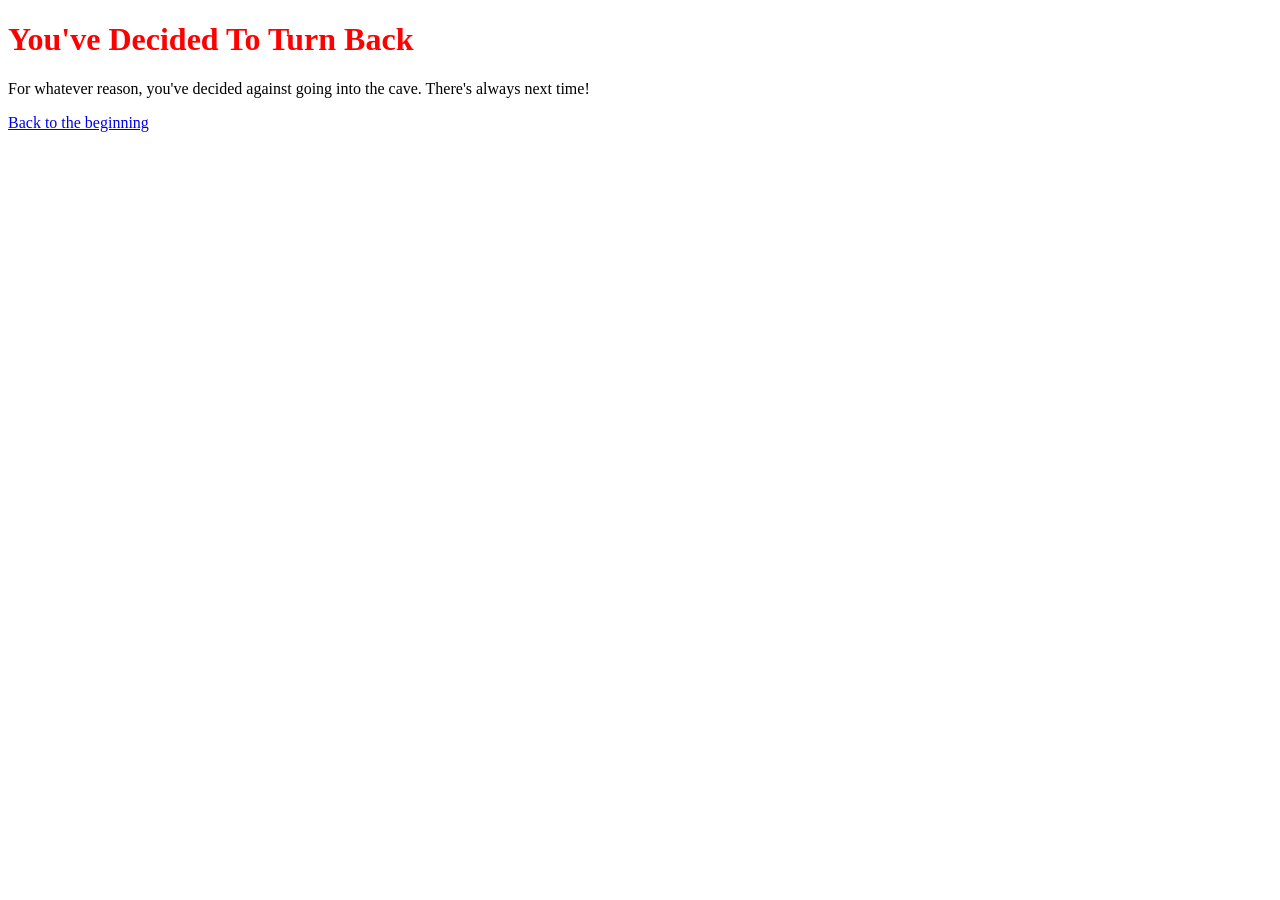
<file: page2.html>
<!DOCTYPE html>
<html>
  <head>
    <title>Back to town</title>
  </head>
  <body>
    <h1 style="color:red;">You've Decided To Turn Back</h1>
      <p>For whatever reason, you've decided against going into the cave. There's always next time!</p>
            <a href="index.html"><div class="down">Back to the beginning</div></a> 
  </body>
</html>
</file>
